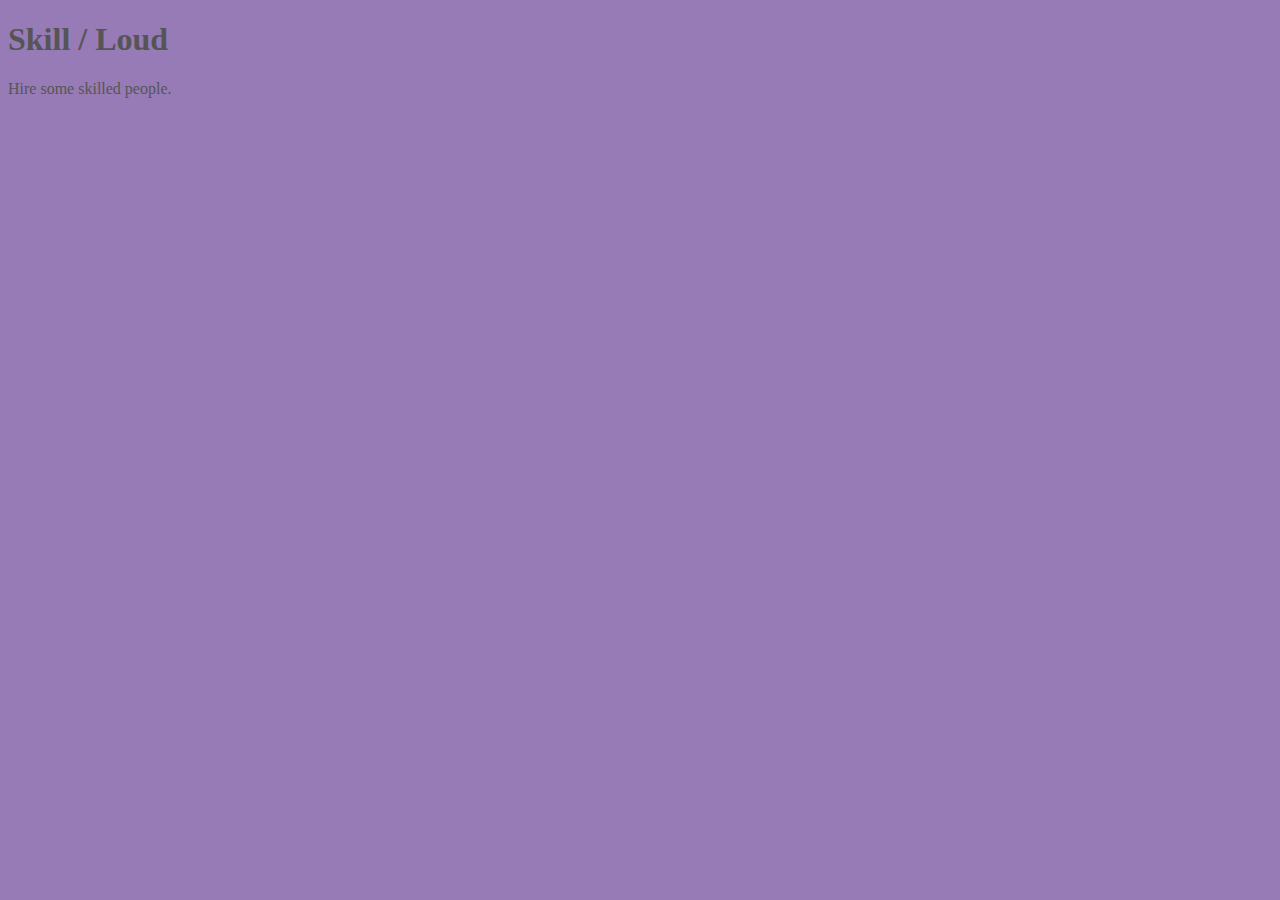
<file: unit_1/index.html>
<!DOCTYPE html>
<html>
<head>
	<link rel="stylesheet" type="text/css" href="css/style.css">
<title>Skill / Loud</title>
</head>


<body>
	<h1>Skill / Loud</h1>
	<p>Hire some skilled people.</p>
</body>


</html>
</file>
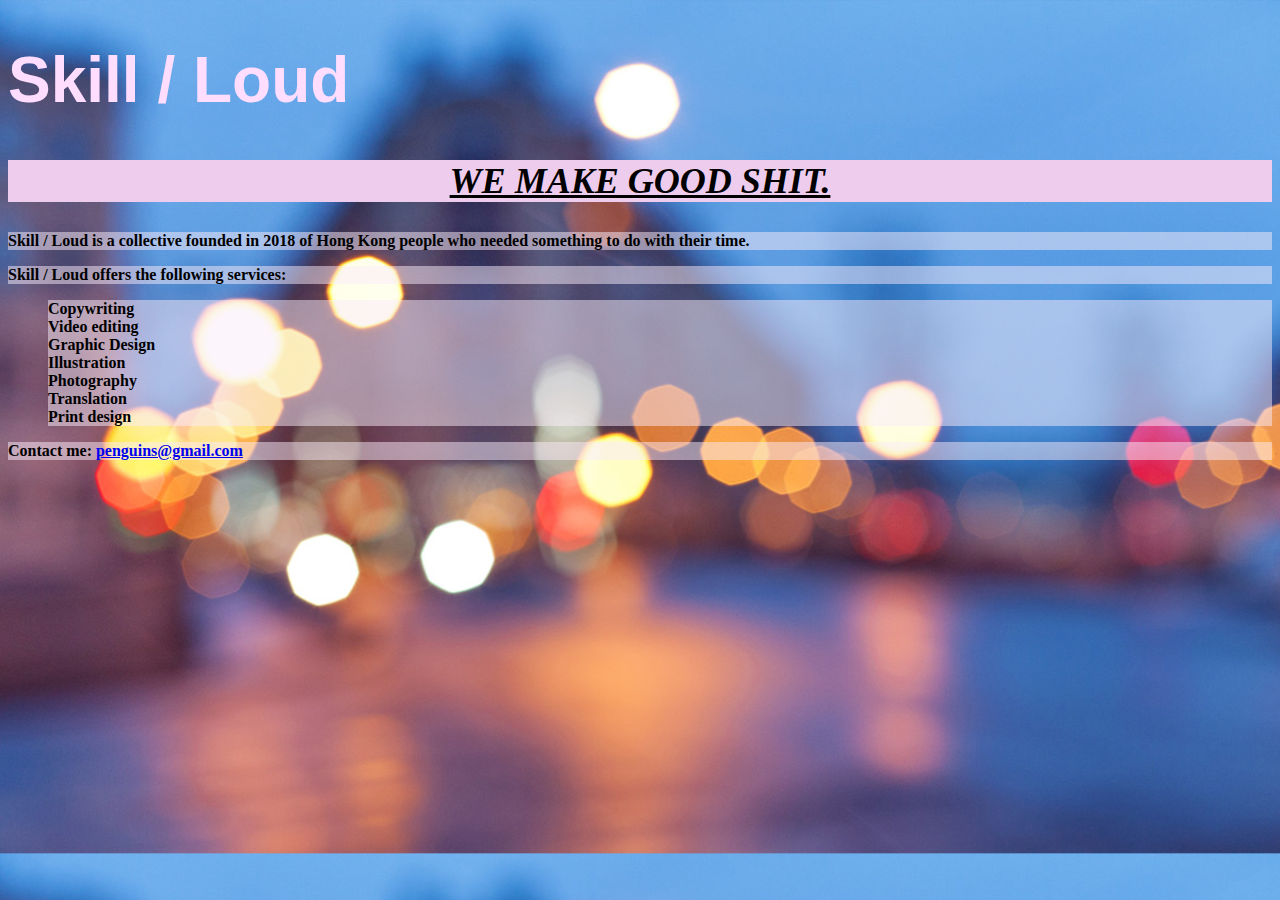
<file: unit_3/index.html>
<!DOCTYPE html>
<html>
<head>
	<link rel="stylesheet" type="text/css" href="css/style.css">
<title>Skill / Loud</title>
</head>


<body>
	<h1>Skill / Loud</h1>
	<h2 id="slogan">We make good shit.</h2>
	<p>Skill / Loud is a collective founded in 2018 of Hong Kong people who needed something to do with their time.</p>
	<p>Skill / Loud offers the following services:</p>
	<ul>
		<li>Copywriting</li>
		<li>Video editing</li>
		<li>Graphic Design</li>
		<li>Illustration</li>
		<li>Photography</li>
		<li>Translation</li>
		<li>Print design</li>
	</ul>


<p>
	Contact me: <a href="mailto:penguins@gmail.com">penguins@gmail.com</a>
</p>


</body>


</html>
</file>
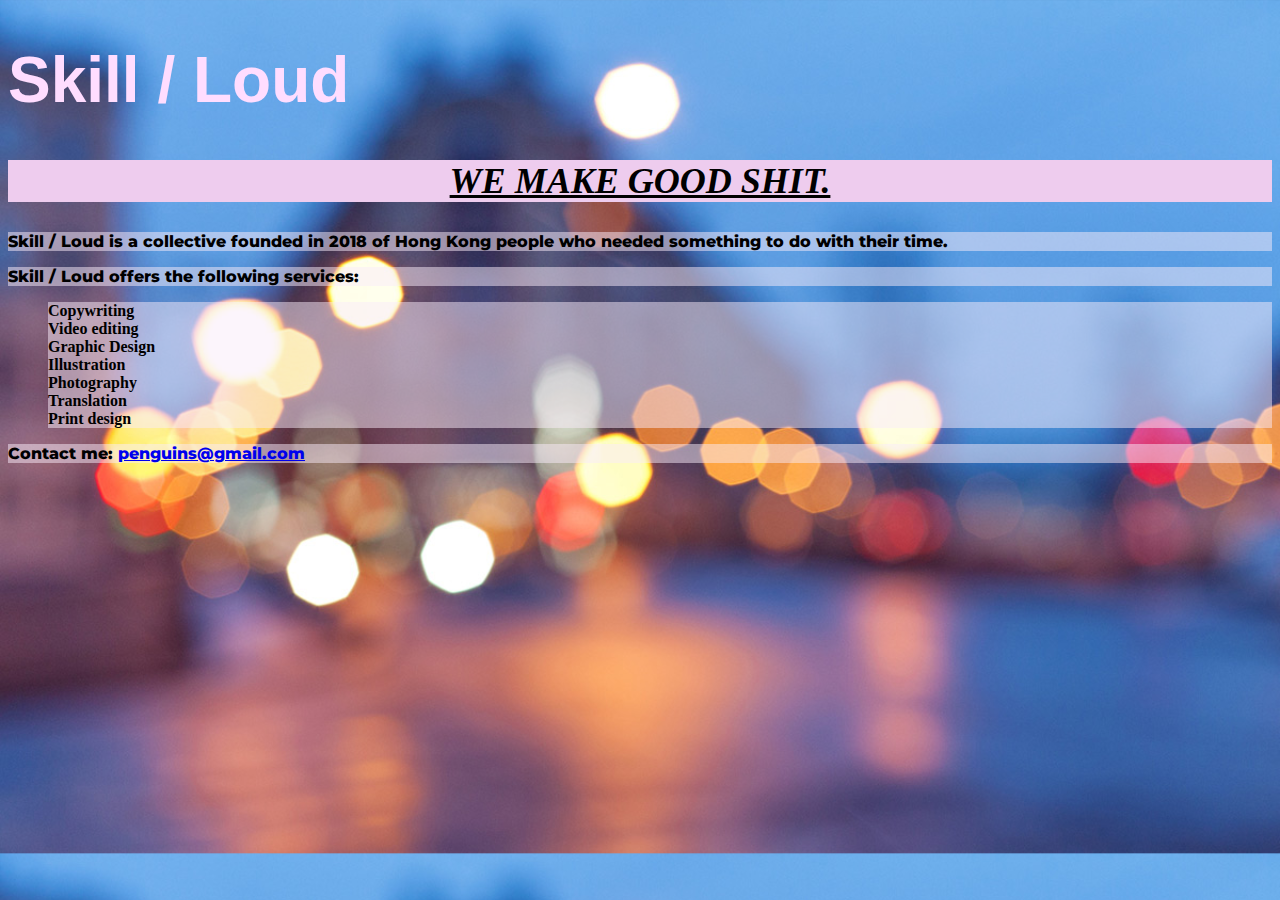
<file: unit_4/index.html>
<!DOCTYPE html>
<html>
<head>
	<link rel="stylesheet" type="text/css" href="css/style.css">
<title>Skill / Loud</title>

<style>
@import url('https://fonts.googleapis.com/css?family=Montserrat');
</style>


</head>


<body>
	<h1>Skill / Loud</h1>
	<h2 id="slogan">We make good shit.</h2>
	<p>Skill / Loud is a collective founded in 2018 of Hong Kong people who needed something to do with their time.</p>
	<p>Skill / Loud offers the following services:</p>
	<ul>
		<li>Copywriting</li>
		<li>Video editing</li>
		<li>Graphic Design</li>
		<li>Illustration</li>
		<li>Photography</li>
		<li>Translation</li>
		<li>Print design</li>
	</ul>


<p>
	Contact me: <a href="mailto:penguins@gmail.com">penguins@gmail.com</a>
</p>


</body>


</html>
</file>
<file: unit_1/css/style.css>
body {
    background-color: #967bb6;
}

h1, p {
    color: #555555;
}
</file>
<file: unit_3/css/style.css>
body {
	background: url(../images/bokeh.jpg);
	background-size: cover;

}

h1 {
	font-size: 64px;
	color:#ffddff;
	font-family: Helvetica, sans-serif;

}


#slogan {
	font-size: 36px;
	font-style: italic;
	background-color:#eeccee;
	text-decoration: underline;
	text-transform: uppercase;
	text-align: center;
}

p {
	background-color: rgba(250,235,250,0.5);
 	font-weight: 800;

}


li {
	font-weight: 800;
	background-color: rgba(250,235,250,0.5);
	list-style-type: none
}
</file>
<file: unit_4/css/style.css>
body {
	background: url(../images/bokeh.jpg);
	background-size: cover;

}

h1 {
	font-size: 64px;
	color:#ffddff;
	font-family: Helvetica, sans-serif;

}


#slogan {
	font-size: 36px;
	font-style: italic;
	background-color:#eeccee;
	text-decoration: underline;
	text-transform: uppercase;
	text-align: center;
}

p {
	background-color: rgba(250,235,250,0.5);
 	font-weight: 800;
 	font-family: 'Montserrat', sans-serif;

}


li {
	font-weight: 800;
	background-color: rgba(250,235,250,0.5);
	list-style-type: none
}
</file>
